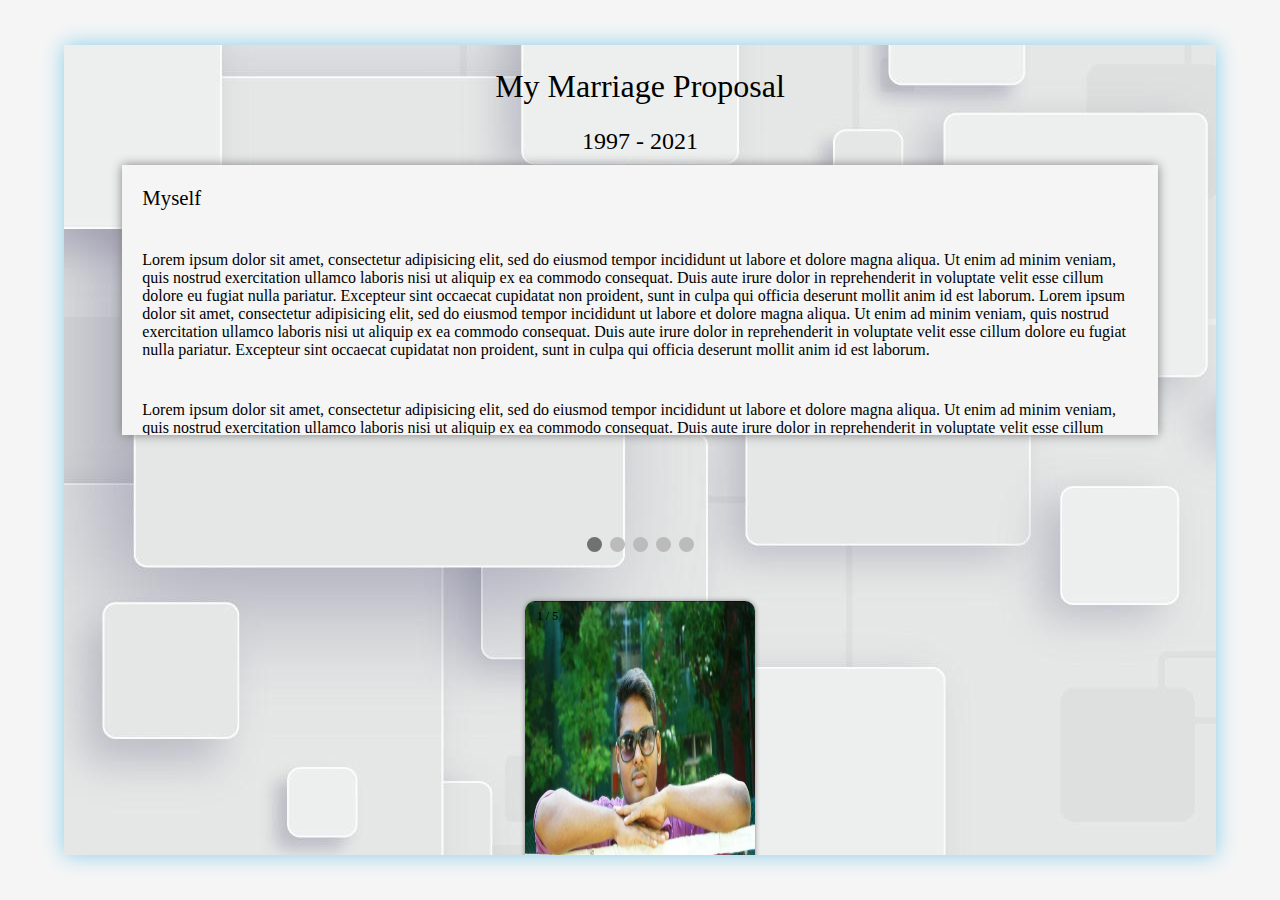
<file: testimonialBabu.html>
<!DOCTYPE html>
<html>
<head>
	<meta name="viewport" content="width=device-width, initial-scale=1.0">
	<title> Main Page | Welcome </title>
	<link rel="stylesheet" type="text/css" href="testimonial.css">
</head>
<body>

	<!-- <h1>Page is in Under Construction</h1> -->
	<div class="container">
		<h3>My Marriage Proposal</h3>
		<h5 id="year">1997 - 2021</h5>
		<div id="myself">
			<h3>Myself</h3>
			<div id="myselfpara">
				<p>Lorem ipsum dolor sit amet, consectetur adipisicing elit, sed do eiusmod
				tempor incididunt ut labore et dolore magna aliqua. Ut enim ad minim veniam,
				quis nostrud exercitation ullamco laboris nisi ut aliquip ex ea commodo
				consequat. Duis aute irure dolor in reprehenderit in voluptate velit esse
				cillum dolore eu fugiat nulla pariatur. Excepteur sint occaecat cupidatat non
				proident, sunt in culpa qui officia deserunt mollit anim id est laborum.
				Lorem ipsum dolor sit amet, consectetur adipisicing elit, sed do eiusmod
				tempor incididunt ut labore et dolore magna aliqua. Ut enim ad minim veniam,
				quis nostrud exercitation ullamco laboris nisi ut aliquip ex ea commodo
				consequat. Duis aute irure dolor in reprehenderit in voluptate velit esse
				cillum dolore eu fugiat nulla pariatur. Excepteur sint occaecat cupidatat non
				proident, sunt in culpa qui officia deserunt mollit anim id est laborum.</p>
				<p>Lorem ipsum dolor sit amet, consectetur adipisicing elit, sed do eiusmod
				tempor incididunt ut labore et dolore magna aliqua. Ut enim ad minim veniam,
				quis nostrud exercitation ullamco laboris nisi ut aliquip ex ea commodo
				consequat. Duis aute irure dolor in reprehenderit in voluptate velit esse
				cillum dolore eu fugiat nulla pariatur. Excepteur sint occaecat cupidatat non
				proident, sunt in culpa qui officia deserunt mollit anim id est laborum.
				Lorem ipsum dolor sit amet, consectetur adipisicing elit, sed do eiusmod
				tempor incididunt ut labore et dolore magna aliqua. Ut enim ad minim veniam,
				quis nostrud exercitation ullamco laboris nisi ut aliquip ex ea commodo
				consequat. Duis aute irure dolor in reprehenderit in voluptate velit esse
				cillum dolore eu fugiat nulla pariatur. Excepteur sint occaecat cupidatat non
				proident, sunt in culpa qui officia deserunt mollit anim id est laborum.</p>
			</div>
		</div>
		<div class="slideshow-container">
			<div class="mySlides fade">
			  <div class="numbertext">1 / 5</div>
			  <img src="ImgAsset/Babu/Babu2.jpg" style="width:100%">
			  <div class="text">Chandra Babu</div>
			</div>

			<div class="mySlides fade">
			  <div class="numbertext">2 / 5</div>
			  <img src="ImgAsset/Babu/Babu3.jpg" style="width:100%">
			  <div class="text">Chandra Babu</div>
			</div>

			<div class="mySlides fade">
			  <div class="numbertext">3 / 5</div>
			  <img src="ImgAsset/Babu/Babu4.jpg" style="width:100%">
			  <div class="text">Chandra Babu</div>
			</div>

			<div class="mySlides fade">
			  <div class="numbertext">4 / 5</div>
			  <img src="ImgAsset/Babu/Babu5.jpg" style="width:100%">
			  <div class="text">Chandra Babu</div>
			</div>

			<div class="mySlides fade">
			  <div class="numbertext">5 / 5</div>
			  <img src="ImgAsset/Babu/Babu6.jpg" style="width:100%">
			  <div class="text">Chandra Babu</div>
			</div>

			<a class="prev" onclick="plusSlides(-1)">&#10094;</a>
			<a class="next" onclick="plusSlides(1)">&#10095;</a>
		</div>
		<div style="text-align:center">
		  	<span class="dot" onclick="currentSlide(1)"></span> 
		  	<span class="dot" onclick="currentSlide(2)"></span> 
		  	<span class="dot" onclick="currentSlide(3)"></span> 
		  	<span class="dot" onclick="currentSlide(4)"></span> 
		  	<span class="dot" onclick="currentSlide(5)"></span> 
		</div>
		<div class="points">
			<h3>Timeline of mine Till Date</h3>
			<ul>
				<li><p><strong>1997 - </strong> A Dimond tap's his Tiny lill feet in this ground, which this world should blessed to get so and should be greatfull tooo.......<em>(Birth of an Legend)</em> </p></li>
				<li><p><strong>2000 - </strong> Started to run on my feet and cried for each and every thing....and I dono much about then because I was too small to remember and the memories got faded away</p></li>
				<li><p><strong>2002 - </strong> Joined in a School and Started finding new friends which made me have lots of fun on that time....and I dono much about then because I was too small to remember and the memories got faded away</p></li>
				<li><p><strong>2006 - </strong> I was not that much good student nad my marks are not good at all...its hard for me to even to get Pass mark....from that point of my life I started to cheat in exam's and even small call test......</p></li>
				<li><p><strong>2008 - </strong>From this Point a situation came that i have to change my school and other state. I missed my school and my friend's..... Then I joined new school their at begining it was hard for me tocarry on..</p></li>
				<li><p><strong>2010 - </strong> Then I meet her, Who showed to look this world and people in here from a different Perspective. which brings light back to my life.</p></li>
				<li><p><strong>2012 - </strong> It was good for few years and happy toooo. I loved to spend time with her we get close close and closer. Then we got break up </p></li>
				<li><p><strong>2014 - </strong> After that I satrted to concentrate in my new invention to divert my mind to stop thinking of her. I got failed in My experiments for more then 100+ time. But Still i tried tried and tried</p></li>
				<li><p><strong>2016 - </strong> After 2 years I finally invented a device which can change this world. But initially there was no recognistion. </p></li>
				<li><p><strong>2018 - </strong></p> Then a man/ Oppertunity knocks my door. from that point my life was change dractically. which was i neve expeted</li>
				<li><p><strong>2020 - </strong> And I started working hard hard and harder to invent few more device to change this world</p></li>
			</ul>
		</div>
			
		<div class="form">
			<h3>Please fill the below form for Contact</h3>
  			<form action="">
	    		<div class="row">
	      			<div class="col-25">
				        <label for="fname">First Name</label>
		      		</div>
	      			<div class="col-75">
	        			<input id="fn" type="text" id="fname" name="firstname" placeholder="Your name..">
	      			</div>
	    		</div>
	    		<div class="row">
	      			<div class="col-25">
	        			<label for="lname">Last Name</label>
	      			</div>
	      			<div class="col-75 ">
	        			<input id="ln" type="text" id="lname" name="lastname" placeholder="Your last name..">
	      			</div>
	    		</div>
	    		<div class="row">
	      			<div class="col-25">
	        			<label for="country">Country</label>
	      			</div>
	      			<div class="col-75">
	        			<select id="country" name="country">
		          			<option value="australia">Australia</option>
	          				<option value="canada">Canada</option>
	          				<option value="usa">USA</option>
	          				<option value="uk">UK</option>
	          				<option value="india">India</option>
	          				<option value="pakistan">Pakistan</option>
	          				<option value="china">China</option>
	          				<option value="japan">Japan</option>
	          				<option value="greenland">Greenland</option>
	          				<option value="noida">Noida</option>
	          				<option value="koria">Koria</option>
	        			</select>
			    	</div>
		    	</div>
	    		<div class="row">
	      			<div class="col-25">
	        			<label for="phone">Phone Number</label>
	      			</div>
	      			<div class="col-75">
	        			<input id="ph" type="number" id="phone" name="phone" placeholder="Your Phone number..">
	      			</div>
	    		</div>
	    		<div class="row">
		    		<div class="col-25">
	    	    		<label for="subject">Subject</label>
	      			</div>
	      			<div class="col-75">
		        		<textarea id="subject" name="subject" placeholder="Write something.." style="height:100px"></textarea>
	      			</div>
	    		</div>
	    		<div class="row">
	    			<input type="button" value="submit" onclick="submitone()">
	    		</div>
			</form>
		</div>
	</div>

<script>
	var slideIndex = 1;
	showSlides(slideIndex);

	function plusSlides(n) {
	  showSlides(slideIndex += n);
	}

	function currentSlide(n) {
	  showSlides(slideIndex = n);
	}

	function showSlides(n) {
	  var i;
	  var slides = document.getElementsByClassName("mySlides");
	  var dots = document.getElementsByClassName("dot");
	  if (n > slides.length) {slideIndex = 1}    
	  if (n < 1) {slideIndex = slides.length}
	  for (i = 0; i < slides.length; i++) {
	      slides[i].style.display = "none";  
	  }
	  for (i = 0; i < dots.length; i++) {
	      dots[i].className = dots[i].className.replace(" active", "");
	  }
	  slides[slideIndex-1].style.display = "block";  
	  dots[slideIndex-1].className += " active";
	}

	function submitone() {
		// var input1 = document.getElementsByClassName("fn");
		document.getElementById("fn").value = '';
		document.getElementById("ln").value = '';
		document.getElementById("country").value = '';
		document.getElementById("ph").value = '';
		document.getElementById("subject").value = '';
		alert("Thanks for your Information You will get call.")
	}

</script>

</body>
</html>
</file>
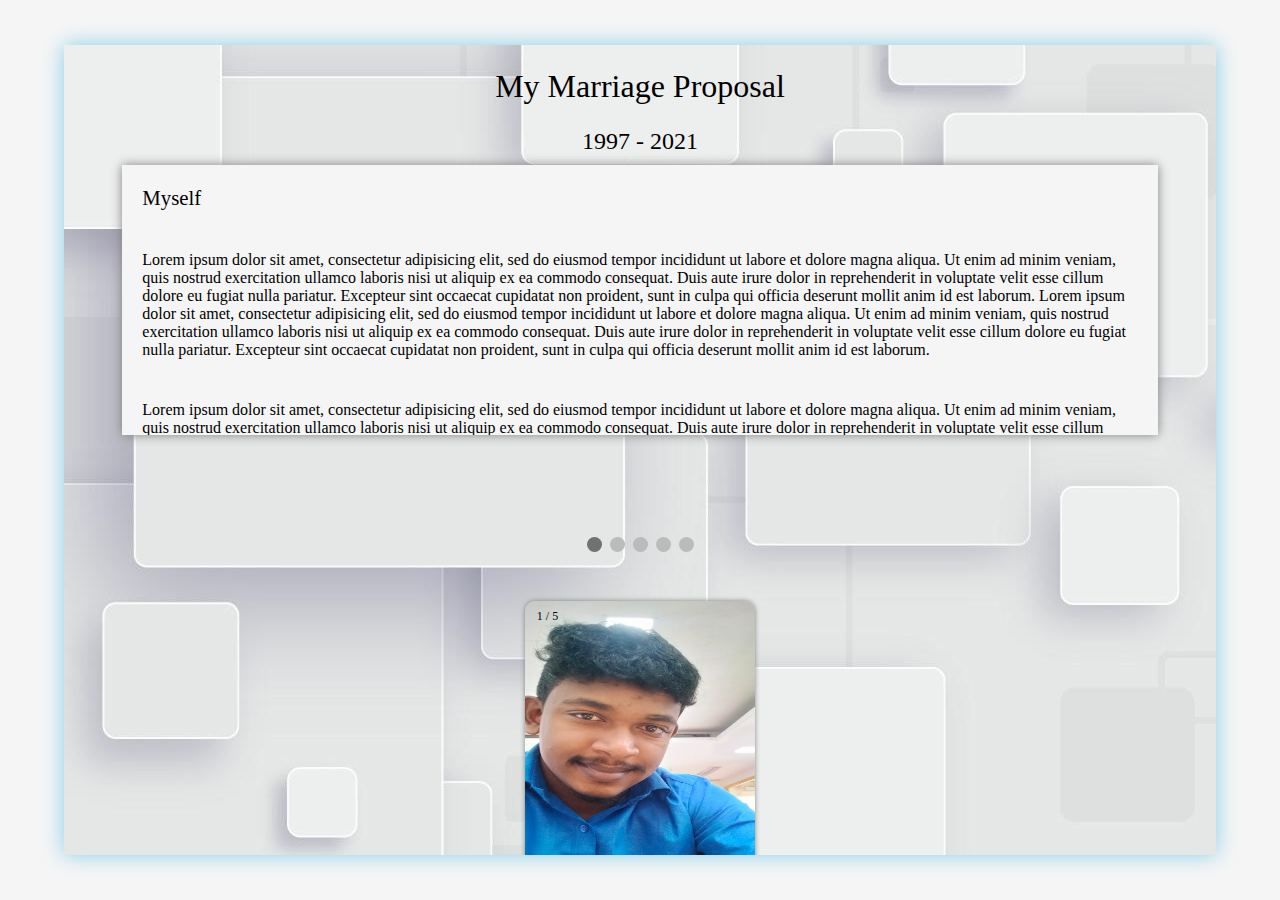
<file: testimonialMuji.html>
<!DOCTYPE html>
<html>
<head>
	<meta name="viewport" content="width=device-width, initial-scale=1.0">
	<title> Main Page | Welcome </title>
	<link rel="stylesheet" type="text/css" href="testimonial.css">
</head>
<body>

	<!-- <h1>Page is in Under Construction</h1> -->
	<div class="container">
		<h3>My Marriage Proposal</h3>
		<h5 id="year">1997 - 2021</h5>
		<div id="myself">
			<h3>Myself</h3>
			<div id="myselfpara">
				<p>Lorem ipsum dolor sit amet, consectetur adipisicing elit, sed do eiusmod
				tempor incididunt ut labore et dolore magna aliqua. Ut enim ad minim veniam,
				quis nostrud exercitation ullamco laboris nisi ut aliquip ex ea commodo
				consequat. Duis aute irure dolor in reprehenderit in voluptate velit esse
				cillum dolore eu fugiat nulla pariatur. Excepteur sint occaecat cupidatat non
				proident, sunt in culpa qui officia deserunt mollit anim id est laborum.
				Lorem ipsum dolor sit amet, consectetur adipisicing elit, sed do eiusmod
				tempor incididunt ut labore et dolore magna aliqua. Ut enim ad minim veniam,
				quis nostrud exercitation ullamco laboris nisi ut aliquip ex ea commodo
				consequat. Duis aute irure dolor in reprehenderit in voluptate velit esse
				cillum dolore eu fugiat nulla pariatur. Excepteur sint occaecat cupidatat non
				proident, sunt in culpa qui officia deserunt mollit anim id est laborum.</p>
				<p>Lorem ipsum dolor sit amet, consectetur adipisicing elit, sed do eiusmod
				tempor incididunt ut labore et dolore magna aliqua. Ut enim ad minim veniam,
				quis nostrud exercitation ullamco laboris nisi ut aliquip ex ea commodo
				consequat. Duis aute irure dolor in reprehenderit in voluptate velit esse
				cillum dolore eu fugiat nulla pariatur. Excepteur sint occaecat cupidatat non
				proident, sunt in culpa qui officia deserunt mollit anim id est laborum.
				Lorem ipsum dolor sit amet, consectetur adipisicing elit, sed do eiusmod
				tempor incididunt ut labore et dolore magna aliqua. Ut enim ad minim veniam,
				quis nostrud exercitation ullamco laboris nisi ut aliquip ex ea commodo
				consequat. Duis aute irure dolor in reprehenderit in voluptate velit esse
				cillum dolore eu fugiat nulla pariatur. Excepteur sint occaecat cupidatat non
				proident, sunt in culpa qui officia deserunt mollit anim id est laborum.</p>
			</div>
		</div>
		<div class="slideshow-container MJI">
			<div class="mySlides fade">
			  <div class="numbertext">1 / 5</div>
			  <img src="ImgAsset/Muji/Muji1.jpg" style="width:100%">
			  <div class="text">Mujibur</div>
			</div>

			<div class="mySlides fade">
			  <div class="numbertext">2 / 5</div>
			  <img src="ImgAsset/Muji/Muji2.jpg" style="width:100%">
			  <div class="text">Mujibur</div>
			</div>

			<div class="mySlides fade">
			  <div class="numbertext">3 / 5</div>
			  <img src="ImgAsset/Muji/Muji3.jpg" style="width:100%">
			  <div class="text">Mujibur</div>
			</div>

			<div class="mySlides fade">
			  <div class="numbertext">4 / 5</div>
			  <img src="ImgAsset/Muji/Muji4.jpg" style="width:100%">
			  <div class="text">Mujibur</div>
			</div>

			<div class="mySlides fade">
			  <div class="numbertext">5 / 5</div>
			  <img src="ImgAsset/Muji/Muji5.jpg" style="width:100%">
			  <div class="text">Mujibur</div>
			</div>

			<a class="prev" onclick="plusSlides(-1)">&#10094;</a>
			<a class="next" onclick="plusSlides(1)">&#10095;</a>
		</div>
		<div style="text-align:center">
		  	<span class="dot" onclick="currentSlide(1)"></span> 
		  	<span class="dot" onclick="currentSlide(2)"></span> 
		  	<span class="dot" onclick="currentSlide(3)"></span> 
		  	<span class="dot" onclick="currentSlide(4)"></span> 
		  	<span class="dot" onclick="currentSlide(5)"></span> 
		</div>
		<div class="points">
			<h3>Timeline of mine Till Date</h3>
			<ul>
				<li><p><strong>1997 - </strong> A Dimond tap's his Tiny lill feet in this ground, which this world should blessed to get so and should be greatfull tooo.......<em>(Birth of an Legend)</em> </p></li>
				<li><p><strong>2000 - </strong> Started to run on my feet and cried for each and every thing....and I dono much about then because I was too small to remember and the memories got faded away</p></li>
				<li><p><strong>2002 - </strong> Joined in a School and Started finding new friends which made me have lots of fun on that time....and I dono much about then because I was too small to remember and the memories got faded away</p></li>
				<li><p><strong>2006 - </strong> I was not that much good student nad my marks are not good at all...its hard for me to even to get Pass mark....from that point of my life I started to cheat in exam's and even small call test......</p></li>
				<li><p><strong>2008 - </strong>From this Point a situation came that i have to change my school and other state. I missed my school and my friend's..... Then I joined new school their at begining it was hard for me tocarry on..</p></li>
				<li><p><strong>2010 - </strong> Then I meet her, Who showed to look this world and people in here from a different Perspective. which brings light back to my life.</p></li>
				<li><p><strong>2012 - </strong> It was good for few years and happy toooo. I loved to spend time with her we get close close and closer. Then we got break up </p></li>
				<li><p><strong>2014 - </strong> After that I satrted to concentrate in my new invention to divert my mind to stop thinking of her. I got failed in My experiments for more then 100+ time. But Still i tried tried and tried</p></li>
				<li><p><strong>2016 - </strong> After 2 years I finally invented a device which can change this world. But initially there was no recognistion. </p></li>
				<li><p><strong>2018 - </strong></p> Then a man/ Oppertunity knocks my door. from that point my life was change dractically. which was i neve expeted</li>
				<li><p><strong>2020 - </strong> And I started working hard hard and harder to invent few more device to change this world</p></li>
			</ul>
		</div>
			
		<div class="form">
			<h3>Please fill the below form for Contact</h3>
  			<form action="/action_page.php">
	    		<div class="row">
	      			<div class="col-25">
				        <label for="fname">First Name</label>
		      		</div>
	      			<div class="col-75">
	        			<input id="fn" type="text" id="fname" name="firstname" placeholder="Your name..">
	      			</div>
	    		</div>
	    		<div class="row">
	      			<div class="col-25">
	        			<label for="lname">Last Name</label>
	      			</div>
	      			<div class="col-75">
	        			<input id="ln" type="text" id="lname" name="lastname" placeholder="Your last name..">
	      			</div>
	    		</div>
	    		<div class="row">
	      			<div class="col-25">
	        			<label for="country">Country</label>
	      			</div>
	      			<div class="col-75">
	        			<select id="country" name="country">
		          			<option value="australia">Australia</option>
	          				<option value="canada">Canada</option>
	          				<option value="usa">USA</option>
	          				<option value="uk">UK</option>
	          				<option value="india">India</option>
	          				<option value="pakistan">Pakistan</option>
	          				<option value="china">China</option>
	          				<option value="japan">Japan</option>
	          				<option value="greenland">Greenland</option>
	          				<option value="noida">Noida</option>
	          				<option value="koria">Koria</option>
	        			</select>
			    	</div>
		    	</div>
	    		<div class="row">
	      			<div class="col-25">
	        			<label for="phone">Phone Number</label>
	      			</div>
	      			<div class="col-75">
	        			<input id="ph" type="number" id="phone" name="phone" placeholder="Your Phone number..">
	      			</div>
	    		</div>
	    		<div class="row">
		    		<div class="col-25">
	    	    		<label for="subject">Subject</label>
	      			</div>
	      			<div class="col-75">
		        		<textarea id="subject" name="subject" placeholder="Write something.." style="height:100px"></textarea>
	      			</div>
	    		</div>
	    		<div class="row">
	    			<input type="button" value="Submit" onclick="submitone()">
	    		</div>
			</form>
		</div>
	</div>

<script>
	var slideIndex = 1;
	showSlides(slideIndex);

	function plusSlides(n) {
	  showSlides(slideIndex += n);
	}

	function currentSlide(n) {
	  showSlides(slideIndex = n);
	}

	function showSlides(n) {
	  var i;
	  var slides = document.getElementsByClassName("mySlides");
	  var dots = document.getElementsByClassName("dot");
	  if (n > slides.length) {slideIndex = 1}    
	  if (n < 1) {slideIndex = slides.length}
	  for (i = 0; i < slides.length; i++) {
	      slides[i].style.display = "none";  
	  }
	  for (i = 0; i < dots.length; i++) {
	      dots[i].className = dots[i].className.replace(" active", "");
	  }
	  slides[slideIndex-1].style.display = "block";  
	  dots[slideIndex-1].className += " active";
	}

	function submitone() {
		// var input1 = document.getElementsByClassName("fn");
		document.getElementById("fn").value = '';
		document.getElementById("ln").value = '';
		document.getElementById("country").value = '';
		document.getElementById("ph").value = '';
		document.getElementById("subject").value = '';
		alert("Thanks for your Information You will get call.")
	}
</script>

</body>
</html>
</file>
<file: testimonial.css>
*{
	margin: 0;
	padding: 0;
	box-sizing: border-box;
}

body{
	position: relative;
	width: 100%;
	height: 100vh;
	display: flex;
	justify-content: center;
	align-items: center;
	background: whitesmoke;
}

.container{
	position: absolute;
	width: 90%;
	height: 90vh;
	/*border: 2px solid blueviolet;*/
	text-align: center;
	background-image: url("ImgAsset/fullbg2.jpg");
	box-shadow: 0px 0px 20px skyblue;
	overflow-y: scroll;
}

.container h3{
	text-align: center;
	margin: 2%;
	font-size: 2rem;
	font-weight: 200;
}

.container h5{
	font-size: 1.5rem;
	font-weight: 100;
}

.container #myself{
	position: absolute;
	width: 90%;
	height: 30vh;
	left: 5%;
	margin-top: 10px;
	box-shadow: 0px 0px 10px gray;
	text-align: left;
	overflow-y: scroll;
	background-color: whitesmoke;
}

.container #myself p{
	padding: 2%;
}

.container #myself h3{
	text-align: left;
	font-size: 1.3rem;
}


/*//////////////////////////////////////////////*/
/*img {vertical-align: middle;}*/

.slideshow-container {
  position: relative;
  margin: auto;
  box-shadow: 0px 0px 5px gray;
  border-radius: 10px;
  top:55%;
  /*left: 40;*/
  width: 20%;
}

img{
  height: 40vh;
  width: auto;
  border-radius: 10px;
}


.slideshow-container .mySlides{
	width: auto;
	height: 40vh;
	position: relative;

}

/* Next & previous buttons */
.prev, .next {
  cursor: pointer;
  position: relative;
  top: 50%;
  width: auto;
  /*padding: 16px;*/
  margin-top: -22px;
  color: blue;
  font-weight: bold;
  font-size: 18px;
  transition: 0.6s ease;
  border-radius: 0 3px 3px 0;
  user-select: none;
}

.next {
	/*position: absolute;*/
  right: -10px;
  border-radius: 3px 0 0 3px;
}

.prev {
	/*position: absolute;*/
  right: 10px;
}

/* On hover, add a black background color with a little bit see-through */
.prev:hover, .next:hover {
  background-color: rgba(0,0,0,0.8);
}

/* Caption text */
.text {
  color:black;
  font-size: 15px;
  padding: 8px 12px;
  position: absolute;
  bottom: 8px;
  width: 100%;
  text-align: center;
  text-decoration: underline;
}


/* Number text (1/3 etc) */
.numbertext {
  color: black;
  font-size: 12px;
  padding: 8px 12px;
  position: absolute;
  top: 0;
}


/* The dots/bullets/indicators */
.dot {
  cursor: pointer;
  height: 15px;
  width: 15px;
  margin: 0 2px;
  background-color: #bbb;
  border-radius: 50%;
  display: inline-block;
  transition: background-color 0.6s ease;
}

.active, .dot:hover {
  background-color: #717171;
}


/*///////////////////////////////*/

.points{
	position: absolute;
	top: 125%;
	width: 80%;
	height: auto;
	background-color: whitesmoke;
	box-shadow: 0px 10px 10px gray;
	border-radius: 10px;
	left: 10%;

}

ul{
	list-style: none;
}

.points ul li{
	text-align: left;
	padding: 10px;
}

.points ul li p{
		line-height: 1.5rem;
		font-size: 1rem;
}

.container .points h3 {
    text-align: left;
    font-size: 1.3rem;
}

.form {
  position: absolute;
  top: 255%;
  width: 60%;
  height: 60vh;
  left: 20%;

  border-radius: 5px;
  background-color: #f2f2f2;
  padding: 20px;
  height: auto;
}

.form h3{
	  text-align: left;
    font-size: 1.3rem;
}

label {
  padding: 12px 12px 12px 0;
  display: inline-block;
}

input[type=button] {
  background-color: #04AA6D;
  color: white;
  padding: 12px 20px;
  border: none;
  border-radius: 4px;
  cursor: pointer;
  float: right;
}

input[type=button]:hover {
  background-color: #45a049;
}


.col-25 {
  width: 25%;
}

.col-75 {
  /*float: left;*/
  width: 75%;
  /*margin-top: 6px;*/
}

textarea{
    height: 100px;
    width: 80%;
}

label{
	font-size: 0.9rem;
}

input{
	padding: 10px;
}







@media (max-width: 425px){
	
	.container{
		background-image: url("ImgAsset/fullbg2.jpg");
		background-size: cover	;
		background-repeat: no-repeat;
	}

	.container h3{
		font-size: 1.5rem;
	}

	.container h5{
		font-size: 1rem;
	}

	.container #myself {
		font-size: 0.8rem;
	}


	.slideshow-container{
		width: 50%;
		left: 0%;
	}


.MJI{
	width: 40%;
}

	.points ul li p{
		font-size: 0.9rem;
	}

	.form {
    top: 379%;
    width: 80%;
    left: 10%;
    height: auto;
    height: 90vh;
	}

	.form h3{
		font-size: 0.9rem;
	}


	textarea{
    height: 60px;
    width: 90%;
	}

	.col-25 {
    width: 40%;
	}


}

@media (max-width: 375px){

	.form {
    top: 440%;
	}

}

@media (max-width: 425px){

	.form {
    top: 375%;
	}

}

}
</file>
